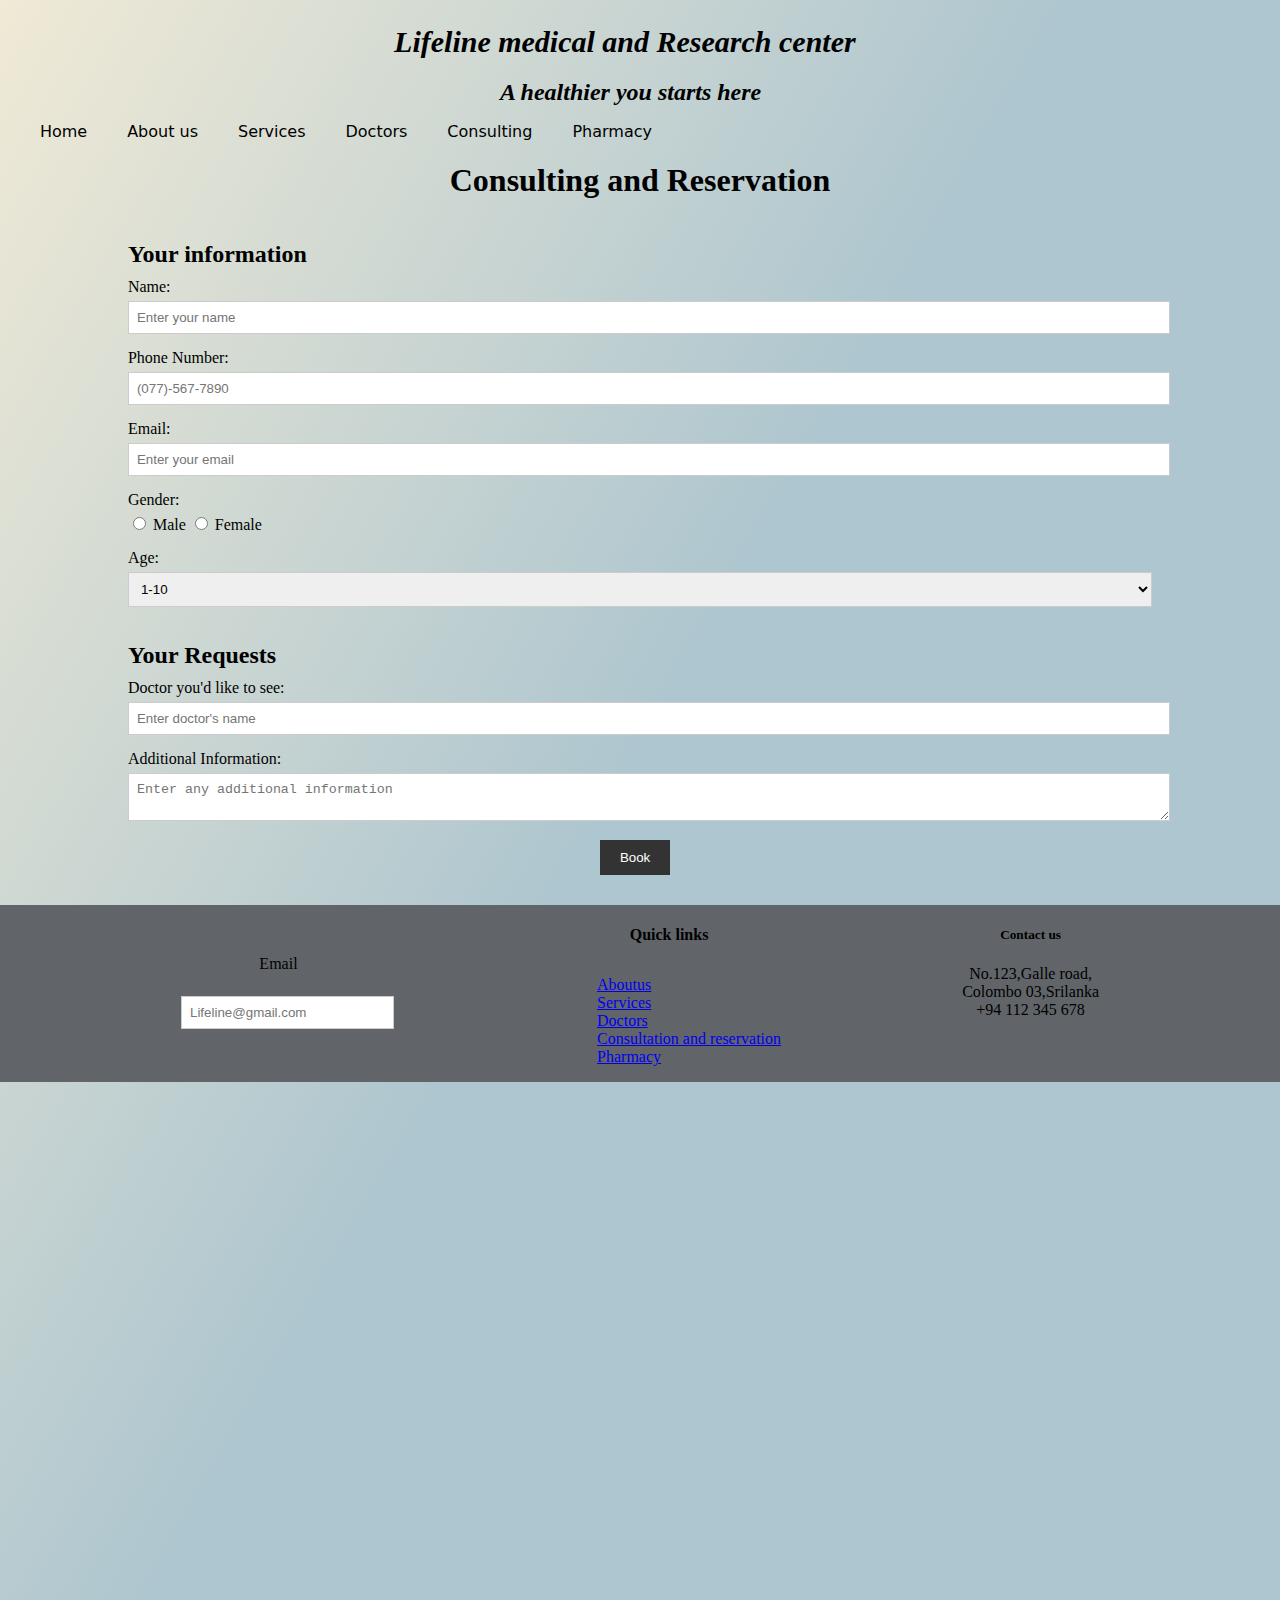
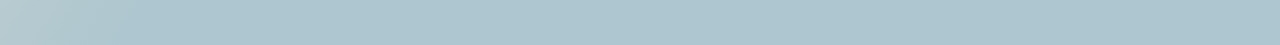
<file: Consultation and reservation.html>
<!DOCTYPE html>
<html lang="en">
  <head>
    <meta charset="UTF-8" />
    <meta name="viewport" content="width=device-width, initial-scale=1.0" />
    <link rel="icon" type="image/png"href="Images/Image for favcon.png">
    <title>Lifeline medical and Research center</title>
    <link rel="stylesheet" type="text/css" href="Reservations.css" />
    <link rel="apple-touch-icon" sizes="114x114" href="favicon_package_v0.16 (1)/apple-touch-icon.png">
    <link rel="icon" type="image/png" sizes="32x32" href="favicon_package_v0.16 (1)/favicon-32x32.png">
    <link rel="icon" type="image/png" sizes="16x16" href="favicon_package_v0.16 (1)/favicon-16x16.png">
    <link rel="manifest" href="favicon_package_v0.16 (1)/site.webmanifest">
    <link rel="mask-icon" href="favicon_package_v0.16 (1)/safari-pinned-tab.svg" color="#5bbad5">
    <meta name="msapplication-TileColor" content="#da532c">
    <meta name="theme-color" content="#ffffff">
  </head>

  <body>
    <div class="headsect">
      <div class="headtxt">
        <h1 class="heading1">
          <em>Lifeline medical and Research center</em>
        </h1>
        <h2 class="heading2">
          <em>A healthier you starts here</em>
        </h2>
      </div>
    
  <nav>
    <input type="checkbox" id="menu-toggle">
    <label for="menu-toggle" class="menu-icon">&#9776;</label>
    <ul class="menu">
        <li><a href="index.html">Home</a></li>
        <li><a href="Aboutus.html">About us</a></li>
        <li><a href="Services.html">Services</a></li>
        <li><a href="Doctors.html">Doctors</a></li>
        <li><a href="Consultation and reservation.html">Consulting</a></li>
        <li><a href="Pharmacy.html">Pharmacy</a></li>
    </ul>
</nav>
      <header>
        <h1 id="resh1">Consulting and Reservation</h1>
      </header>

      <section class="info-section">
        <form class="form">
            <h2>Your information</h2>
            <div class="form-group">
                <label for="fname">Name:</label>
                <input type="text" id="fname" placeholder="Enter your name">
            </div>
            <div class="form-group">
                <label for="phone">Phone Number:</label>
                <input type="tel" id="phone" placeholder="(077)-567-7890">
            </div>
            <div class="form-group">
                <label for="email">Email:</label>
                <input type="email" id="email" placeholder="Enter your email">
            </div>
            <div class="form-group">
                <label>Gender:</label>
                <input type="radio" name="gender" value="male"> Male
                <input type="radio" name="gender" value="female"> Female
            </div>
            <div class="form-group">
                <label for="age">Age:</label>
                <select name="age" id="age">
                    <option value="1-10">1-10</option>
                    <option value="11-20">11-20</option>
                    <option value="21-30">21-30</option>
                    <option value="31-40">31-40</option>
                    <option value="41-50">41-50</option>
                    <option value="51-60">51-60</option>
                    <option value="61+">61+</option>
                </select>
            </div>
        </form>
      </section>

      <section class="info-section">
        <form class="form">
            <h2>Your Requests</h2>
        <div class="form-group">
            <label for="doctor">Doctor you'd like to see:</label>
            <input type="text" id="doctor" placeholder="Enter doctor's name">
        </div>
        <div class="form-group">
            <label for="additional-info">Additional Information:</label>
            <textarea id="additional-info" placeholder="Enter any additional information"></textarea>
        </div>
        </form>
      </section>

      <button type="button" id="button" onclick="alert('Booked')">Book</button>
    </body>

    <footer class="footer">
        <div class="footer-container">
        <div class="item" id="mail">
            <label for="email">Email</label><br />
            <input type="email" placeholder="Lifeline@gmail.com" />
        </div>
        <div class="item">
            
            <h4 id="quicklink">Quick links</h4>
            <div class="listcolumn">
            <ul id="unorderlistfoot">
                <li><a href="Aboutus.html">Aboutus</a></li>
                <li><a href="Services.html">Services</a></li>
                <li><a href="Doctors.html">Doctors</a></li>
                <li><a href="Consultation and reservation.html">Consultation and reservation</a></li>
                <li><a href="Pharmacy.html">Pharmacy</a></li>
            </ul>
            </div>
        </div>
        <div class="item">
            <h5>Contact us</h5>
            <p>
            No.123,Galle road,<br />
            Colombo 03,Srilanka <br />+94 112 345 678
            </p>
        </div>
        </div>
    </footer>
</html>
</file>
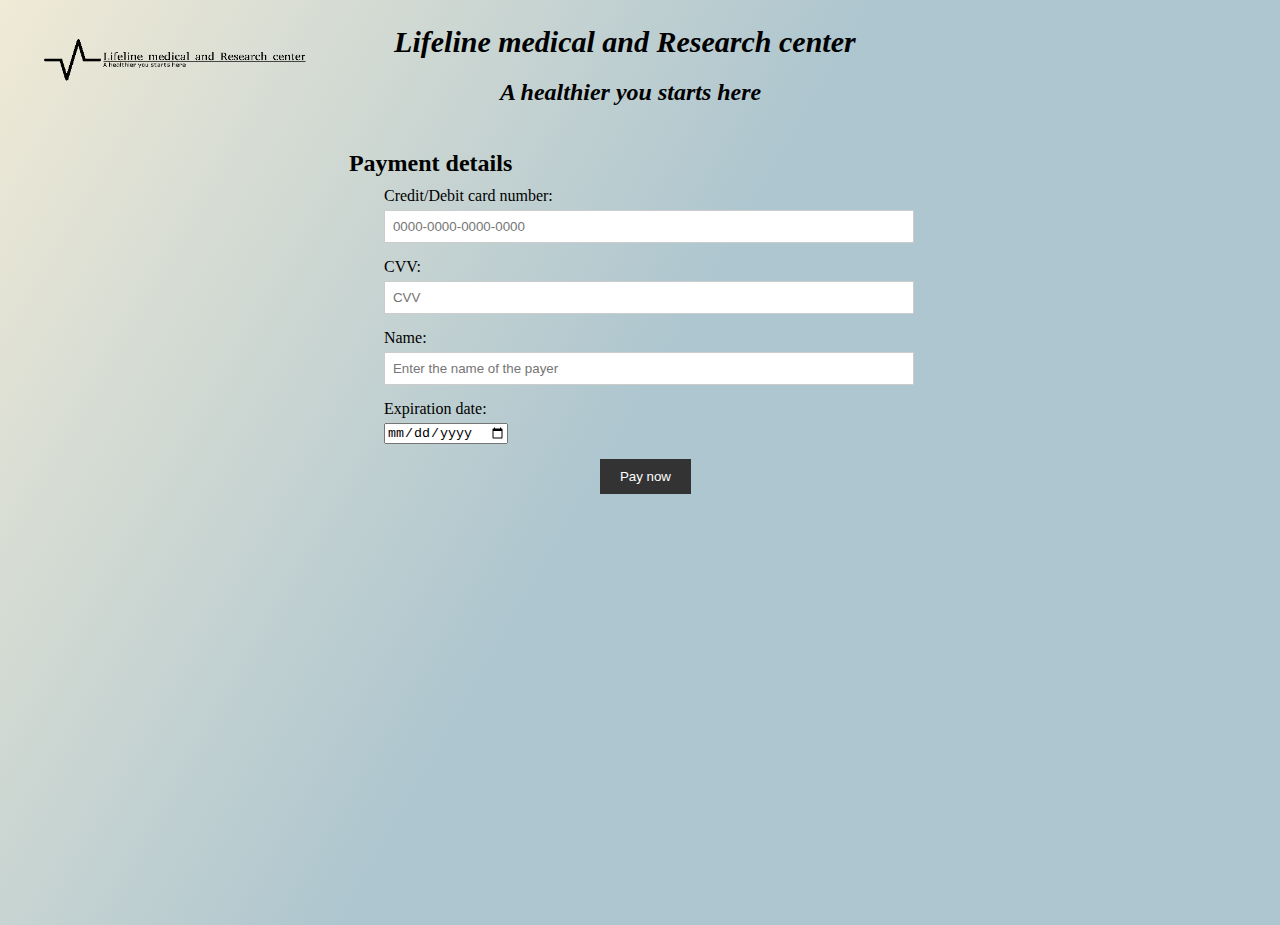
<file: payment.html>
<!DOCTYPE html>
<html lang="en">
  <head>
    <meta charset="UTF-8" />
    <meta name="viewport" content="width=device-width, initial-scale=1.0" />
    <link rel="icon" type="image/png"href="Image for favcon.png">
    <title>Lifeline medical and Research center</title>
    <link rel="stylesheet" type="text/css" href="payment.css" />
    <link rel="apple-touch-icon" sizes="114x114" href="favicon_package_v0.16 (1)/apple-touch-icon.png">
    <link rel="icon" type="image/png" sizes="32x32" href="favicon_package_v0.16 (1)/favicon-32x32.png">
    <link rel="icon" type="image/png" sizes="16x16" href="favicon_package_v0.16 (1)/favicon-16x16.png">
    <link rel="manifest" href="favicon_package_v0.16 (1)/site.webmanifest">
    <link rel="mask-icon" href="favicon_package_v0.16 (1)/safari-pinned-tab.svg" color="#5bbad5">
    <meta name="msapplication-TileColor" content="#da532c">
    <meta name="theme-color" content="#ffffff">
  </head>

  <body>
    <div class="headsect">
      <header>
        <div class="headtxt">
          <h1 class="heading1">
            <em>Lifeline medical and Research center</em>
          </h1>
          <h2 class="heading2">
            <em>A healthier you starts here</em>
          </h2>
          <img id="logo" src="logo white no background.png" alt="logo" />
        </div>
      </header>
    </div>

    <section class="pay-section">
      <form class="form">
        <h2 id="paydetail">Payment details</h2>

         <div class="form-group">
            <label for="cardnum">Credit/Debit card number: </label>
              <input type="text" id="cardnum" placeholder="0000-0000-0000-0000">
         </div>

          <div class="form-group">
            <label for="CVV">CVV: </label>
            <input type="text" id="CVV" placeholder="CVV">
          </div>

          <div class="form-group">
            <label for="payname">Name:</label>
            <input type="text" id="payname" placeholder="Enter the name of the payer">
          </div>

          <div class="form-group">
            <label for="expdate">Expiration date: </label>
            <input type="date" id="date" >
          </div>
        
      </form>
    </section>

    <button type="button" id="button" onclick="alert('Payment succesfully done')">Pay now</button>

  </body>
</html>
</file>
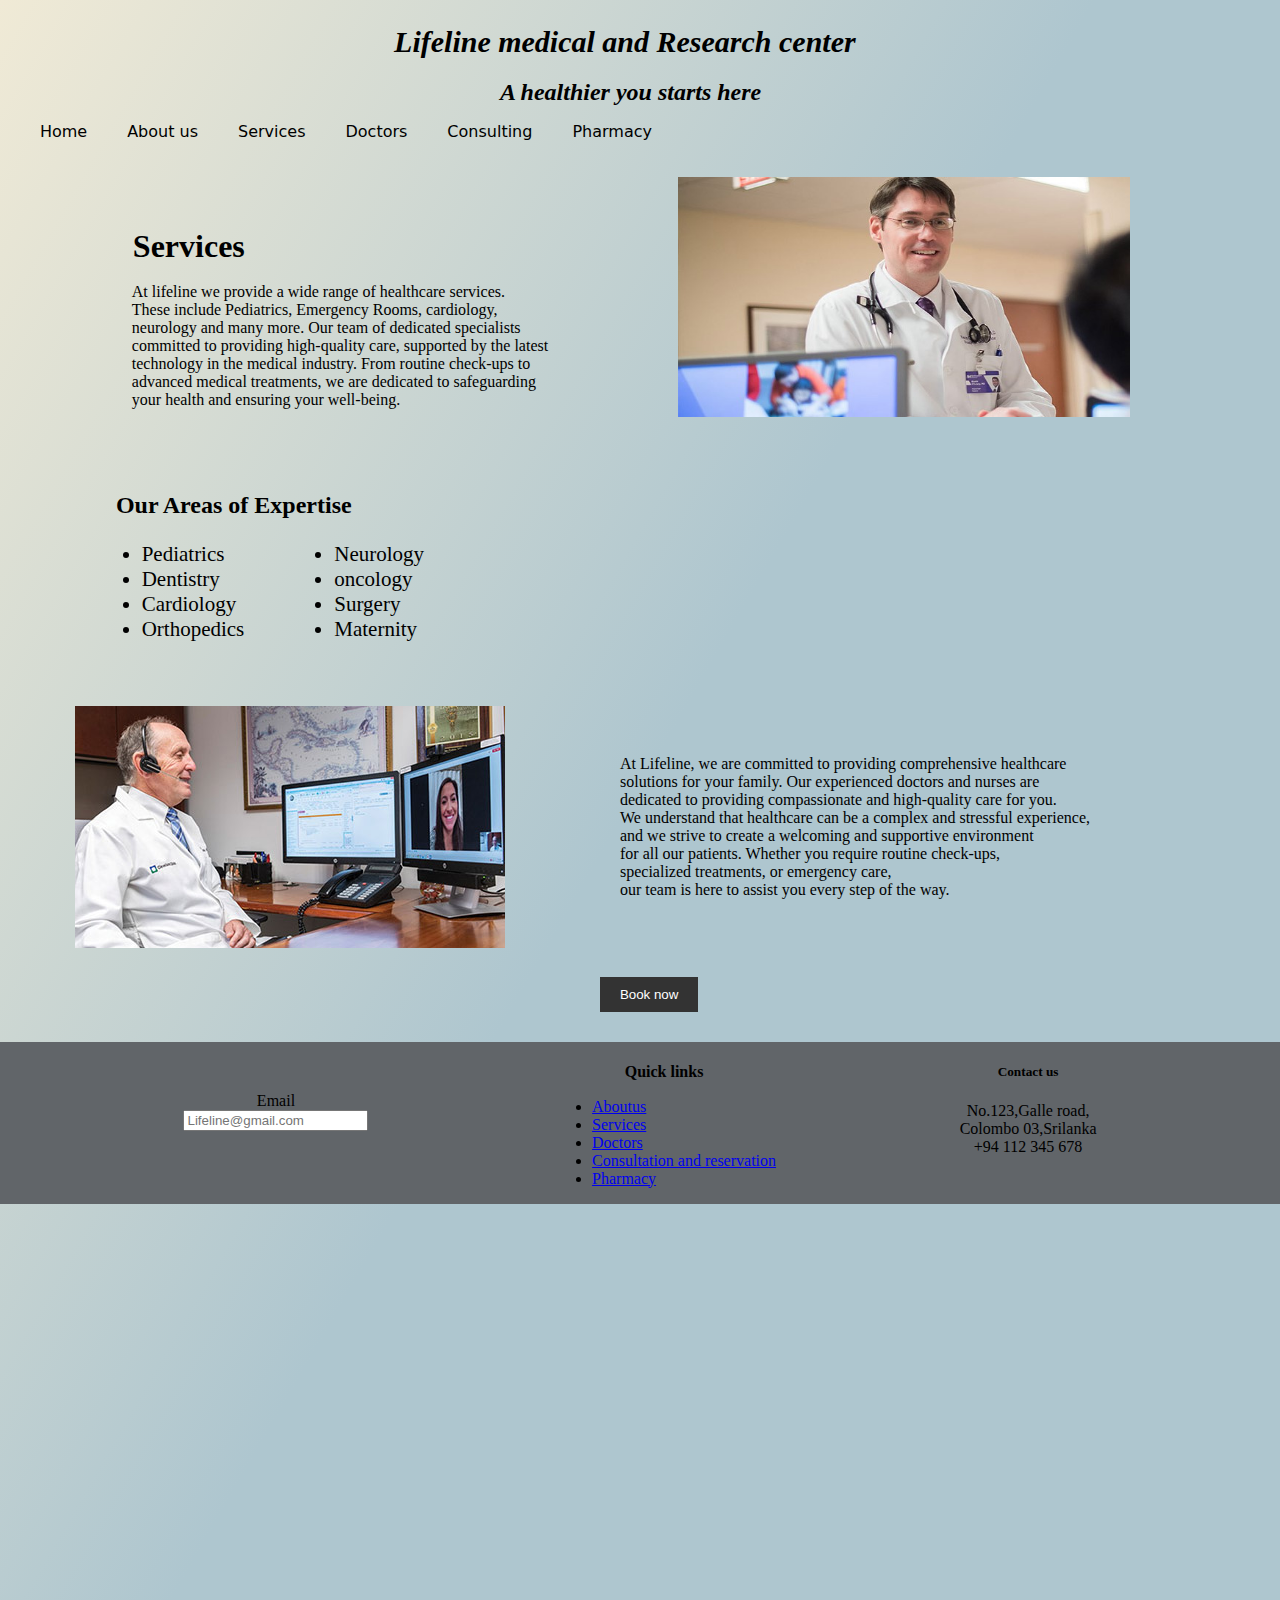
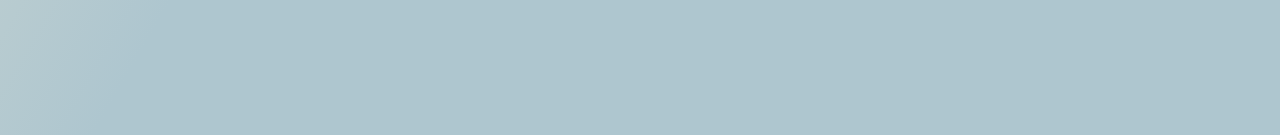
<file: Services.html>
<!DOCTYPE html>
<html lang="en">
  <head>
    <meta charset="UTF-8" />
    <meta name="viewport" content="width=device-width, initial-scale=1.0" />
    <link rel="icon" type="image/png"href="Image for favcon.png">
    <title>Lifeline medical and Research center</title>
    <link rel="stylesheet" type="text/css" href="Services.css" />
    <link rel="apple-touch-icon" sizes="114x114" href="favicon_package_v0.16 (1)/apple-touch-icon.png">
    <link rel="icon" type="image/png" sizes="32x32" href="favicon_package_v0.16 (1)/favicon-32x32.png">
    <link rel="icon" type="image/png" sizes="16x16" href="favicon_package_v0.16 (1)/favicon-16x16.png">
    <link rel="manifest" href="favicon_package_v0.16 (1)/site.webmanifest">
    <link rel="mask-icon" href="favicon_package_v0.16 (1)/safari-pinned-tab.svg" color="#5bbad5">
    <meta name="msapplication-TileColor" content="#da532c">
    <meta name="theme-color" content="#ffffff">
  </head>

  <body>
    <div class="headsect">
      <div class="headtxt">
        <h1 class="heading1">
          <em>Lifeline medical and Research center</em>
        </h1>
        <h2 class="heading2">
          <em>A healthier you starts here</em>
        </h2>
      </div>
    
  <nav>
    <input type="checkbox" id="menu-toggle">
    <label for="menu-toggle" class="menu-icon">&#9776;</label>
    <ul class="menu">
        <li><a href="index.html">Home</a></li>
        <li><a href="Aboutus.html">About us</a></li>
        <li><a href="Services.html">Services</a></li>
        <li><a href="Doctors.html">Doctors</a></li>
        <li><a href="Consultation and reservation.html">Consulting</a></li>
        <li><a href="Pharmacy.html">Pharmacy</a></li>
    </ul>
</nav>
    <section class="sec1">
      <h3 id="h3">Services</h3>
      <p id="servp2">
        At lifeline we provide a wide range of healthcare services. <br />
        These include Pediatrics, Emergency Rooms, cardiology, <br />
        neurology and many more. Our team of dedicated specialists <br />
        committed to providing high-quality care, supported by the latest <br />
        technology in the medical industry. From routine check-ups to <br />
        advanced medical treatments, we are dedicated to safeguarding <br />
        your health and ensuring your well-being.
      </p>
    <img id="servimg" src="Services img.jpg" alt="img of a doctor" />
    </section>
    
    <section class="sec2">
      <h3 id="h4">Our Areas of Expertise</h3>
      
        <ul id="ul1">
          <li>Pediatrics</li>
          <li>Dentistry</li>
          <li>Cardiology</li>
          <li>Orthopedics</li>
        </ul>
        <ul id="ul2">
          <li>Neurology</li>
          <li>oncology</li>
          <li>Surgery</li>
          <li>Maternity</li>
        </ul>
    </section>

    <section class="sec3">
      <img id="servimg2" src="Services2.jpg" alt="img of doctor" />
        <p class="servp1">
          At Lifeline, we are committed to providing comprehensive healthcare <br />
          solutions for your family. Our experienced doctors and nurses are <br>
          dedicated to providing compassionate and high-quality care for you. <br> We
          understand that healthcare can be a complex and stressful experience, <br> and
          we strive to create a welcoming and supportive environment <br> for all our
          patients. Whether you require routine check-ups, <br> specialized treatments,
          or emergency care, <br> our team is here to assist you every step of the way.
        </p>
    </section>

    <a href="Consultation and reservation.html" id="button"><button type="button">Book now</button></a>
    
  </body>
  <footer class="footer">
    <div class="footer-container">
      <div class="item" id="mail">
        <label for="email">Email</label><br />
        <input type="email" placeholder="Lifeline@gmail.com" />
      </div>
      <div class="item">
        
        <h4 id="quicklink">Quick links</h4>
        <div class="listcolumn">
          <ul id="unorderlistfoot">
            <li><a href="Aboutus.html">Aboutus</a></li>
            <li><a href="Services.html">Services</a></li>
            <li><a href="Doctors.html">Doctors</a></li>
            <li><a href="Consultation and reservation.html">Consultation and reservation</a></li>
            <li><a href="Pharmacy.html">Pharmacy</a></li>
          </ul>
        </div>
      </div>
      <div class="item">
        <h5>Contact us</h5>
        <p>
          No.123,Galle road,<br />
          Colombo 03,Srilanka <br />+94 112 345 678
        </p>
      </div>
    </div>
  </footer>
</html>
</file>
<file: Reservations.css>
body{
  margin: -0.01%;    
  height: 180vh;
  background: linear-gradient(-60deg, #aec6cf 52%, #F0EAD6)
}

.heading1{
  width: 750px;
  margin-top: 25px;
  font-size: 30px;
  font-weight: 550;
  text-align: center;
  position: relative;
  left: 250px;
  margin-left: 0px;
}
/* Home Navigation Styles */
nav {
  position: relative; /* Ensures the nav bar is positioned relative to its normal flow, used for positioning child elements */
}

nav a {
  color: rgb(0, 0, 0); /* Sets the link color to black */
  text-decoration: none; /* Removes the underline from the links */
  margin-right: 20px; /* Adds spacing between the navigation links */
  font-family: system-ui, -apple-system, BlinkMacSystemFont, 'Segoe UI', Roboto, Oxygen, Ubuntu, Cantarell, 'Open Sans', 'Helvetica Neue', sans-serif; /* Uses a system font stack for cross-device compatibility */
  font-weight: 500; /* Sets a medium font weight for the links */
}

/* Hamburger Menu Icon */
.menu-icon {
  display: none; /* Hides the hamburger icon on larger screens */
  font-size: 30px; /* Sets the size of the hamburger icon */
  cursor: pointer; /* Changes the cursor to a pointer when hovering over the icon */
  padding: 10px; /* Adds padding around the hamburger icon */
}

/* Hide the checkbox (used for toggling the menu) */
#menu-toggle {
  display: none; /* The checkbox is hidden but is still functional */
}

/* Regular menu displayed on large screens */
.menu {
  display: flex; /* Horizontally aligns the navigation items */
  list-style-type: none; /* Removes the default bullet points from the list items */
}

.menu li {
  margin-right: 20px; /* Adds space between each navigation item */
}

/* Hover effect for the links */
nav a:hover {
  color: rgb(51, 101, 207); /* Changes the color of the links when hovered */
}

/* Mobile Responsiveness */
@media screen and (max-width: 480px) {
  .menu {
      display: none; /* Hides the navigation menu by default on small screens */
      flex-direction: column; /* Changes the menu layout to vertical */
      width: 100%; /* Makes the menu take the full width of the screen */
      text-align: center; /* Centers the text within the menu */
      background-color: #f5f5f5; /* Sets a light background color for the mobile menu */
      position: fixed; /* Fixes the menu relative to the viewport */
      top: 50px; /* Positions the menu 50px below the top */
      left: 0; /* Aligns the menu to the left side */
      max-height: calc(100vh - 50px); /* Ensures the menu fits within the screen height minus the 50px top offset */
  }

  #menu-toggle:checked + .menu-icon + .menu {
      display: flex; /* Displays the menu when the checkbox (menu toggle) is checked */
  }

  .menu-icon {
      display: block; /* Displays the hamburger icon on small screens */
      margin-right: 10px; /* Moves the hamburger icon slightly to the left */
  }

  .menu li {
      margin: 10px 0; /* Adds vertical spacing between menu items on small screens */
  }
}
.heading2{
  position: relative;
  width: 300px;
  margin: 0px;
  left: 500px;
}
.headtxt{
  left: 20px;
}
.headsect{
  block-size: 105px;
}
#logo{
  width: 350px;
  height: 300px;
  position: relative;
  bottom: 166px;
  block-size: 240px;
}
#resh1{
  text-align: center;
}
.form{
  width: 80%;
}
.reqform{
  width: 80%;
  justify-content: center;
  align-items: center;
}
.info-section{
  display: flex;
  justify-content: center;
  align-items: center;
}

h2 {
  margin-bottom: 10px;
}

.form-group {
  margin-bottom: 15px;
}

label {
  display: block;
  margin-bottom: 5px;
}

input[type="text"], input[type="tel"], input[type="email"], textarea {
  width: 100%;
  padding: 8px;
  border: 1px solid #ccc;
}

select {
  width: 100%;
  padding: 8px;
  border: 1px solid #ccc;
}

button {
  background-color: #333;
  color: white;
  padding: 10px 20px;
  border: none;
  cursor: pointer;
  align-items: center;
  justify-content: center;
  position: relative;
  left: 600px;
  margin-bottom: 30px;
}





#expertise{
  text-align: center;
  font-weight: 200;
}
.column{
  display: flex;
  flex-direction: column;
}
#list1{
  list-style-position: outside;
  padding-right: 100px;
  margin-right: 85px;
  flex-direction: column;
  list-style-type: circle;
}
.footer{
  background-color: #616569;
}
.footer-container{
  display: flex;
}
.quicklink{
  margin: -20px;
  padding-bottom: 0;
}
.footer-container{
  display: grid;
  grid-template-columns: auto auto auto;
  text-align: center;
  padding: 0;
  justify-content: space-evenly;
}
.listcolumn{
  box-sizing: border-box;
  margin: 0;
  padding: 0;
  text-align: start;
  margin-top: -5px;
}
#mail{
  padding-top: 50px;
}
.footer-list{
  list-style-position: inside;
  list-style-type: circle;
  display: inline;
  margin-right: 10px;
}
#unorderlistfoot{
  list-style: none;
  display: inline-block;
}


/* External Responsive Media Query */
@media only screen and (max-width: 768px) {
  /* General Body */
  body {
    padding: 0;
    margin: 0;
    width: 100%;
    overflow-x: hidden; /* Prevent horizontal scrolling */
  }

  @media only screen and (max-width: 768px) {
    /* Header section */
    .headsect {
      block-size: auto;
      padding: 10px;
      text-align: center;
    }
  
    .heading1 {
      width: 100%;
      font-size: 22px;
      margin: 0 auto;
      left: 0;
      padding: 5px;
    }
  
    .heading2 {
      width: 100%;           /* Make sure it spans the width of the screen */
      font-size: 18px;        /* Adjust the font size to fit smaller screens */
      text-align: center;     /* Center align the text */
      margin: 0 auto;         /* Remove any unnecessary margins */
      padding: 5px 0;         /* Add some padding for spacing */
      left: 0;                /* Reset any positioning */
      position: relative;     /* Use relative positioning */
    }
  
    .headtxt {
      padding: 0;
      text-align: center;
    }
  
    /* Logo adjustments, if needed */
    #logo {
      width: 100px;
      height: auto;
      display: block;
      margin: 0 auto;
      bottom: auto;
    }
    
    /* Ensure no extra margin/padding on body */
    body {
      margin: 0;
      padding: 0;
    }
    
    /* Align nav menu properly */
    nav {
      text-align: center;
    }
  }
  

  /* Navigation bar */
  nav {
    width: 100%;
  }

  nav a {
    display: block;
    padding: 15px;
    text-align: center;
    border-bottom: 1px solid #ccc;
  }

  .menu {
    flex-direction: column;
    align-items: center;
    width: 100%;
    position: absolute;
    top: 60px;
    left: 0;
    background-color: #f5f5f5;
  }

  .menu li {
    margin: 10px 0;
  }

  #menu-toggle:checked + .menu-icon + .menu {
    display: block;
    position: fixed;
    top: 50px;
  }

  .menu-icon {
    display: block;
    font-size: 24px;
    padding: 10px;
    position: absolute;
    top: 10px;
    right: 10px;
    cursor: pointer;
  }

  /* Form section */
  .form {
    width: 90%; /* Use 90% width */
    margin: 0 auto;
    padding: 15px;
    border: 1px solid #ccc;
    border-radius: 5px;
    background-color: #fff;
    box-sizing: border-box; /* Ensure padding is included in the element's total width and height */
  }

  .info-section {
    display: block;
    text-align: center;
    width: 100%;
    padding: 0; /* No extra padding */
    margin: 0 auto; /* Center align */
  }

  .form-group {
    width: 100%;
    margin-bottom: 15px;
  }

  input[type="text"], input[type="tel"], input[type="email"], textarea, select {
    width: 100%;
    padding: 10px;
    border: 1px solid #ccc;
    border-radius: 5px;
    box-sizing: border-box; /* Prevent overflow */
  }

  button {
    width: 100%; /* Full width */
    padding: 15px;
    background-color: #333;
    color: white;
    border: none;
    margin-top: 20px;
    cursor: pointer;
  }

  /* Footer section */
  .footer-container {
    display: block;
    text-align: center;
    padding: 10px;
    width: 100%;
    box-sizing: border-box;
  }

  .footer .item {
    margin-bottom: 20px;
  }

  #quicklink {
    margin-bottom: 10px;
  }

  .listcolumn ul {
    padding: 0;
    list-style: none;
  }
}
</file>
<file: payment.css>
body{
    margin: -0.01%;    
    height: 100vh;
    background: linear-gradient(-60deg, #aec6cf 52%, #F0EAD6)
}

.heading1{
    width: 750px;
    margin-top: 25px;
    font-size: 30px;
    font-weight: 550;
    text-align: center;
    position: relative;
    left: 250px;
    margin-left: 0px;
}
.navbar{
    width: 100%;
    position: relative;
}
.navbar ul{
    list-style-type: none;
    background-color: gray;
    overflow: hidden;
    text-align: right;
    margin-block-start: 0rem;
    margin-block-end: 0rem;
    margin-inline-start: 0px;
    margin-inline-end: 0px;
    padding-inline-start: 0px;
}
.navbar a{
    color: rgb(15, 17, 17);
    text-decoration: none;
    padding: 15px 20px;   
    display: block;
    text-align: center; 
    margin-bottom: 0px;
    
}
.navbar a:hover{
    background-color: rgb(50, 59, 59);
}
.navbar li{
    display: inline-block;
    text-align: right;
}
.navbartxt{
    text-align: right;
}
.heading2{
    position: relative;
    width: 300px;
    margin: 0px;
    left: 500px;
}
.headtxt{
    left: 20px;
}
.headsect{
    block-size: 105px;
}
#logo{
    width: 350px;
    height: 300px;
    position: relative;
    bottom: 166px;
    block-size: 240px;
}



#paydetail{
    position: relative;
    right: 35px;
}
.form{
    width: 40%;
}
.pay-section{
    display: flex;
    justify-content: center;
    align-items: center;
    
}
h2 {
    margin-bottom: 10px;
  }
  
.form-group {
    margin-bottom: 15px;
}
label {
    display: block;
    margin-bottom: 5px;
}
  
input[type="text"], input[type="tel"], input[type="email"], textarea {
    width: 100%;
    padding: 8px;
    border: 1px solid #ccc;
}

button {
    background-color: #333;
    color: white;
    padding: 10px 20px;
    border: none;
    cursor: pointer;
    align-items: center;
    justify-content: center;
    position: relative;
    left: 600px;
    margin-bottom: 30px;
  }


/* Tablet responsiveness */
@media (max-width: 768px) {
    .form {
      width: 90%;
    }
  
    .heading1 {
      font-size: 26px;
      text-align: center;
      margin-left: 0; /* Ensure it's centered */
    }
  
    .heading2 {
      font-size: 18px;
      text-align: center;
      margin-left: 0;
    }
  
    #logo {
      width: 180px;
      height: auto;
      display: block;
      margin: 0 auto;
    }
  
    button {
      width: 100%;
      margin: 20px 0;
      left: 0;
    }
  }
  
  /* Mobile responsiveness */
  @media (max-width: 480px) {
    .form {
      width: 95%;
    }
  
    .heading1 {
      font-size: 22px;
      text-align: center;
    }
  
    .heading2 {
      font-size: 16px;
      text-align: center;
    }
  
    #logo {
      width: 120px;
      height: auto;
      margin: 10px auto;
    }
  
    button {
      width: 100%;
      margin: 20px 0;
      left: 0;
      padding: 10px;
      font-size: 14px;
    }
  }
</file>
<file: Services.css>
body{
    margin: -0.01%;    
    height: 190vh;
    background: linear-gradient(-60deg, #aec6cf 52%, #F0EAD6)
}

.heading1{
    width: 750px;
    margin-top: 25px;
    font-size: 30px;
    font-weight: 550;
    text-align: center;
    position: relative;
    left: 250px;
    margin-left: 0px;
}
/* Home Navigation Styles */
nav {
    position: relative; /* Ensures the nav bar is positioned relative to its normal flow, used for positioning child elements */
}

nav a {
    color: rgb(0, 0, 0); /* Sets the link color to black */
    text-decoration: none; /* Removes the underline from the links */
    margin-right: 20px; /* Adds spacing between the navigation links */
    font-family: system-ui, -apple-system, BlinkMacSystemFont, 'Segoe UI', Roboto, Oxygen, Ubuntu, Cantarell, 'Open Sans', 'Helvetica Neue', sans-serif; /* Uses a system font stack for cross-device compatibility */
    font-weight: 500; /* Sets a medium font weight for the links */
}

/* Hamburger Menu Icon */
.menu-icon {
    display: none; /* Hides the hamburger icon on larger screens */
    font-size: 30px; /* Sets the size of the hamburger icon */
    cursor: pointer; /* Changes the cursor to a pointer when hovering over the icon */
    padding: 10px; /* Adds padding around the hamburger icon */
}

/* Hide the checkbox (used for toggling the menu) */
#menu-toggle {
    display: none; /* The checkbox is hidden but is still functional */
}

/* Regular menu displayed on large screens */
.menu {
    display: flex; /* Horizontally aligns the navigation items */
    list-style-type: none; /* Removes the default bullet points from the list items */
}

.menu li {
    margin-right: 20px; /* Adds space between each navigation item */
}

/* Hover effect for the links */
nav a:hover {
    color: rgb(51, 101, 207); /* Changes the color of the links when hovered */
}

/* Mobile Responsiveness */
@media screen and (max-width: 480px) {
    .menu {
        display: none; /* Hides the navigation menu by default on small screens */
        flex-direction: column; /* Changes the menu layout to vertical */
        width: 100%; /* Makes the menu take the full width of the screen */
        text-align: center; /* Centers the text within the menu */
        background-color: #f5f5f5; /* Sets a light background color for the mobile menu */
        position: fixed; /* Fixes the menu relative to the viewport */
        top: 50px; /* Positions the menu 50px below the top */
        left: 0; /* Aligns the menu to the left side */
        max-height: calc(100vh - 50px); /* Ensures the menu fits within the screen height minus the 50px top offset */
    }

    #menu-toggle:checked + .menu-icon + .menu {
        display: flex; /* Displays the menu when the checkbox (menu toggle) is checked */
    }

    .menu-icon {
        display: block; /* Displays the hamburger icon on small screens */
        margin-right: 10px; /* Moves the hamburger icon slightly to the left */
    }

    .menu li {
        margin: 10px 0; /* Adds vertical spacing between menu items on small screens */
    }
}
.heading2{
    position: relative;
    width: 300px;
    margin: 0px;
    left: 500px;
}
.headsect{
    block-size: 105px;
}
#logo{
    width: 350px;
    height: 300px;
    position: relative;
    bottom: 166px;
    block-size: 240px;
}
.servp1{
    text-align: justify;       
}
.sec1{
    display: flex;
    align-items: center;
    justify-content: center;
    block-size: 200px;
    margin-bottom: 30px;
}
h3{
    position: relative;
    bottom: 10px;
    right: 17px;
    font-size: xx-large;
}
#servp2{
    position: relative;
    top: 89px;
    right: 130px;
}
#servimg{
    width: 452px;
    height: 240px;
    position: relative;
    top: 40px;
}
.sec2{
    display: flex;
    align-items: center;
    justify-content: center;
    block-size: 290px;
    position: relative;
    top: 50px;
}
#h4{
    position: relative;block-size: 300px;
    font-size: x-large;
    right: 270px;
    top: 60px;
}
#ul1{
    position: relative;
    right: 520px;
    font-size: 21px;
    top: 10px;
}
#ul2{
    position: relative;
    right: 470px;
    font-size: 21px;
    top: 10px;
}

.sec3{
    display: flex;
    align-items: center;
    justify-content: center;
    block-size: 300px;
}
#servimg2{
    position: relative;
    right: 115px;
}
.servp1{
    display: flex;
    position: relative;
    font-size: medium;
}
button {
    background-color: #333;
    color: white;
    padding: 10px 20px;
    border: none;
    cursor: pointer;
    align-items: center;
    justify-content: center;
    position: relative;
    left: 600px;
    margin-bottom: 30px;
  }


.footer{
    background-color: #616569;
}
.footer-container{
    display: flex;
    
}
.quicklink{
    margin: -20px;
    padding-bottom: 0;
}
.footer-container{
    display: grid;
    grid-template-columns: auto auto auto;
    text-align: center;
    padding: 0;
    justify-content: space-evenly;
}
.listcolumn{
    box-sizing: border-box;
    margin: 0;
    padding: 0;
    text-align: start;
    margin-top: -5px;
}
#mail{
    padding-top: 50px;
}
.footer-list{
    list-style-position: inside;
    list-style-type: circle;
    display: inline;
    margin-right: 10px;
}

/* Mobile Responsiveness */
@media screen and (max-width: 768px) {

    body {
        margin: 0;
        padding: 0;
        overflow-x: hidden; /* Prevent horizontal scrolling */
    }

    .heading1 {
        width: 100%;
        font-size: 24px;
        text-align: center;
        margin: 10px 0;
        position: static;
    }

    .heading2 {
        width: 100%;
        font-size: 18px;
        text-align: center;
        margin: 5px 0;
        position: static;
    }

    .headsect {
        block-size: auto;
        padding: 15px;
        margin-bottom: 20px;
        text-align: center;
    }

    /* Section 1 */
    .sec1 {
        display: flex;
        flex-direction: column;
        align-items: center;
        text-align: center;
        margin: 0 auto;
    }

    #servp2 {
        padding: 10px;
        font-size: 16px;
        text-align: justify;
        margin: 0 auto;
    }

    #servimg {
        width: 100%;
        height: auto;
        max-width: 90%; /* Ensure the image fits within the container */
        margin-top: 10px;
    }

    /* Section 2 */
    .sec2 {
        display: flex;
        flex-direction: column;
        align-items: center;
        text-align: center;
        padding: 10px;
        margin: 20px auto;
    }

    #h4 {
        font-size: 20px;
        margin-bottom: 10px;
    }

    #ul1, #ul2 {
        font-size: 16px;
        padding: 0;
        margin: 0;
        list-style-type: none;
    }

    #ul1, #ul2 li {
        padding: 5px 0;
    }

    /* Section 3 */
    .sec3 {
        display: flex;
        flex-direction: column;
        align-items: center;
        text-align: center;
        padding: 10px;
        margin-top: 20px;
    }

    #servimg2 {
        width: 100%;
        height: auto;
        max-width: 90%;
        margin-top: 10px;
    }

    .servp1 {
        font-size: 16px;
        padding: 10px;
        text-align: justify;
        margin: 0 auto;
    }

    /* Button */
    button {
        width: 80%;
        padding: 10px;
        margin: 20px auto;
        display: block;
    }

    /* Navigation */
    nav ul.menu {
        flex-direction: column;
        text-align: center;
        padding: 0;
    }

    .menu-icon {
        margin-right: 0;
    }

    .menu li {
        margin: 10px 0;
    }

    /* Footer */
    .footer-container {
        grid-template-columns: 1fr;
        text-align: center;
        padding: 10px;
    }

    .footer-container .item {
        margin-bottom: 20px;
    }

    .footer-container input[type="email"] {
        width: 90%;
        margin: 0 auto;
        padding: 10px;
    }
}
</file>
